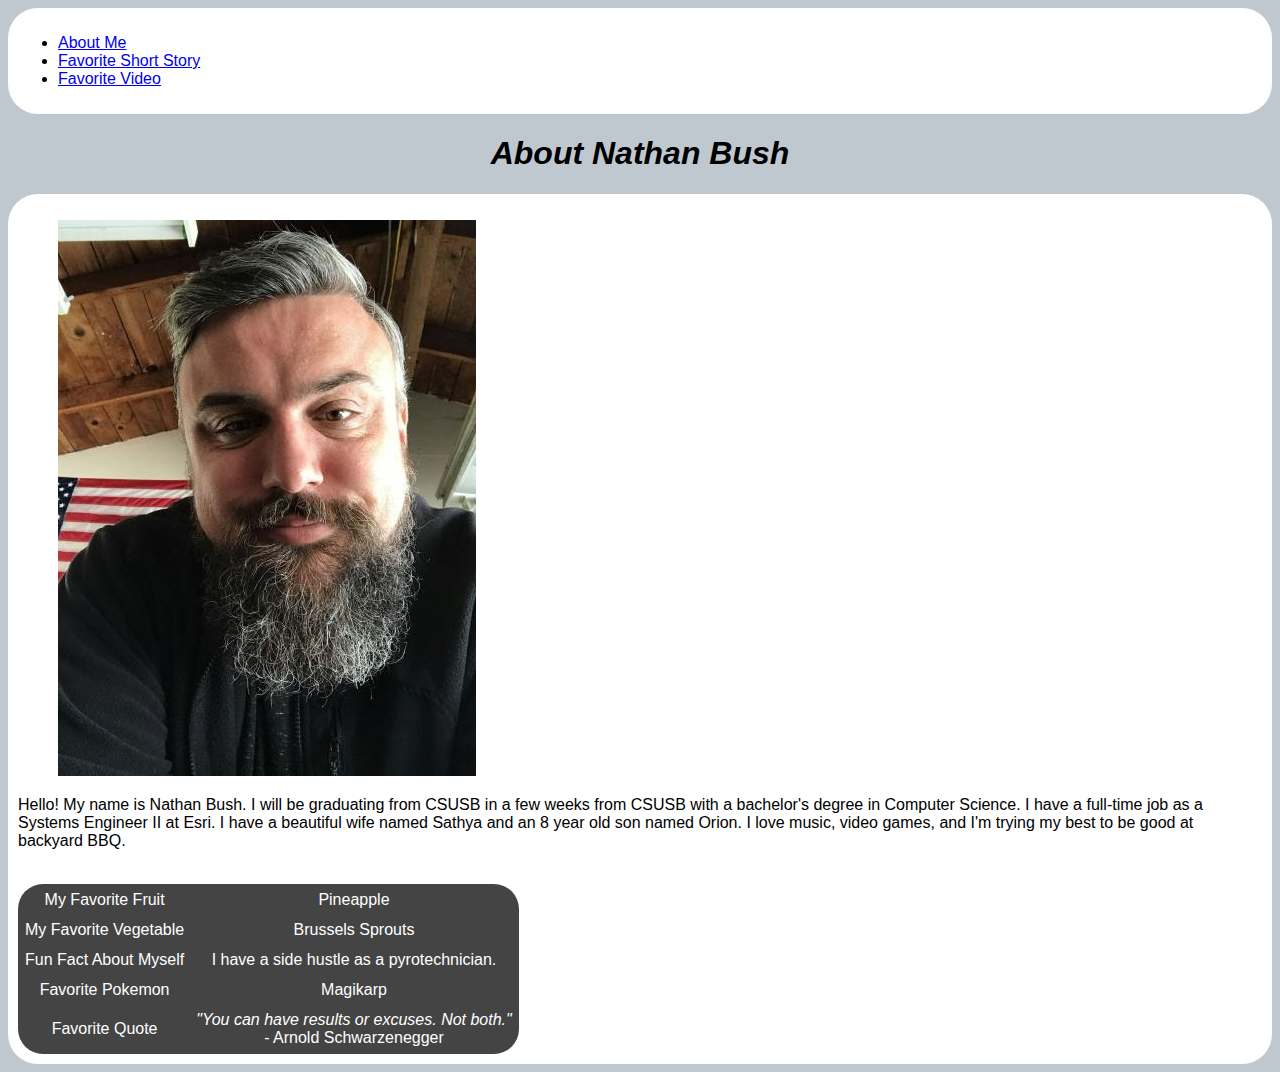
<file: Projects/FinalProject-AboutMe/index.html>
<!DOCTYPE html>
<html lang="en">
<head>
    <meta charset="UTF-8">
    <meta http-equiv="X-UA-Compatible" content="IE=edge">
    <meta name="viewport" content="width=device-width, initial-scale=1.0">
    <title>CSE 4500 Final Project - Nathan Bush</title>
    <link rel="stylesheet" href="css/jquery.mobile-1.3.1.min.css">
    <link rel="stylesheet" href="css/style.css">
    <script src="scripts/chromeFileProtocolFix.js"></script>

</head>
<body>
    <div>
        <ul>
            <li><a href="index.html">About Me</a></li>
            <li><a href="favShortStory.html">Favorite Short Story</a></li>
            <li><a href="favVideo.html">Favorite Video</a></li>
        </ul>
    </div>
    <h1><em>About Nathan Bush</em></h1>
    <div data-role="page">
        <figure>
            <img src="media/selfie.jpg">
        </figure>
        <p>Hello! My name is Nathan Bush. I will be graduating from CSUSB in a few
            weeks from CSUSB with a bachelor's degree in Computer Science. I have
            a full-time job as a Systems Engineer II at Esri. I have a beautiful
            wife named Sathya and an 8 year old son named Orion. I love music, video 
            games, and I'm trying my best to be good at backyard BBQ.
        </p>
        <br>
        <table>
            <tr>
                <td>My Favorite Fruit</td>
                <td>Pineapple</td>
            </tr>
            <tr>
                <td>My Favorite Vegetable</td>
                <td>Brussels Sprouts</td>
            </tr>
            <tr>
                <td>Fun Fact About Myself</td>
                <td>I have a side hustle as a pyrotechnician.</td>
            </tr>
            <tr>
                <td>Favorite Pokemon</td>
                <td>Magikarp</td>
            </tr>
            <tr>
                <td>Favorite Quote</td>
                <td><em>"You can have results or excuses. Not both."</em><br>- Arnold Schwarzenegger</td>
            </tr>
        </table>
    </div>
</body>
</html>
</file>
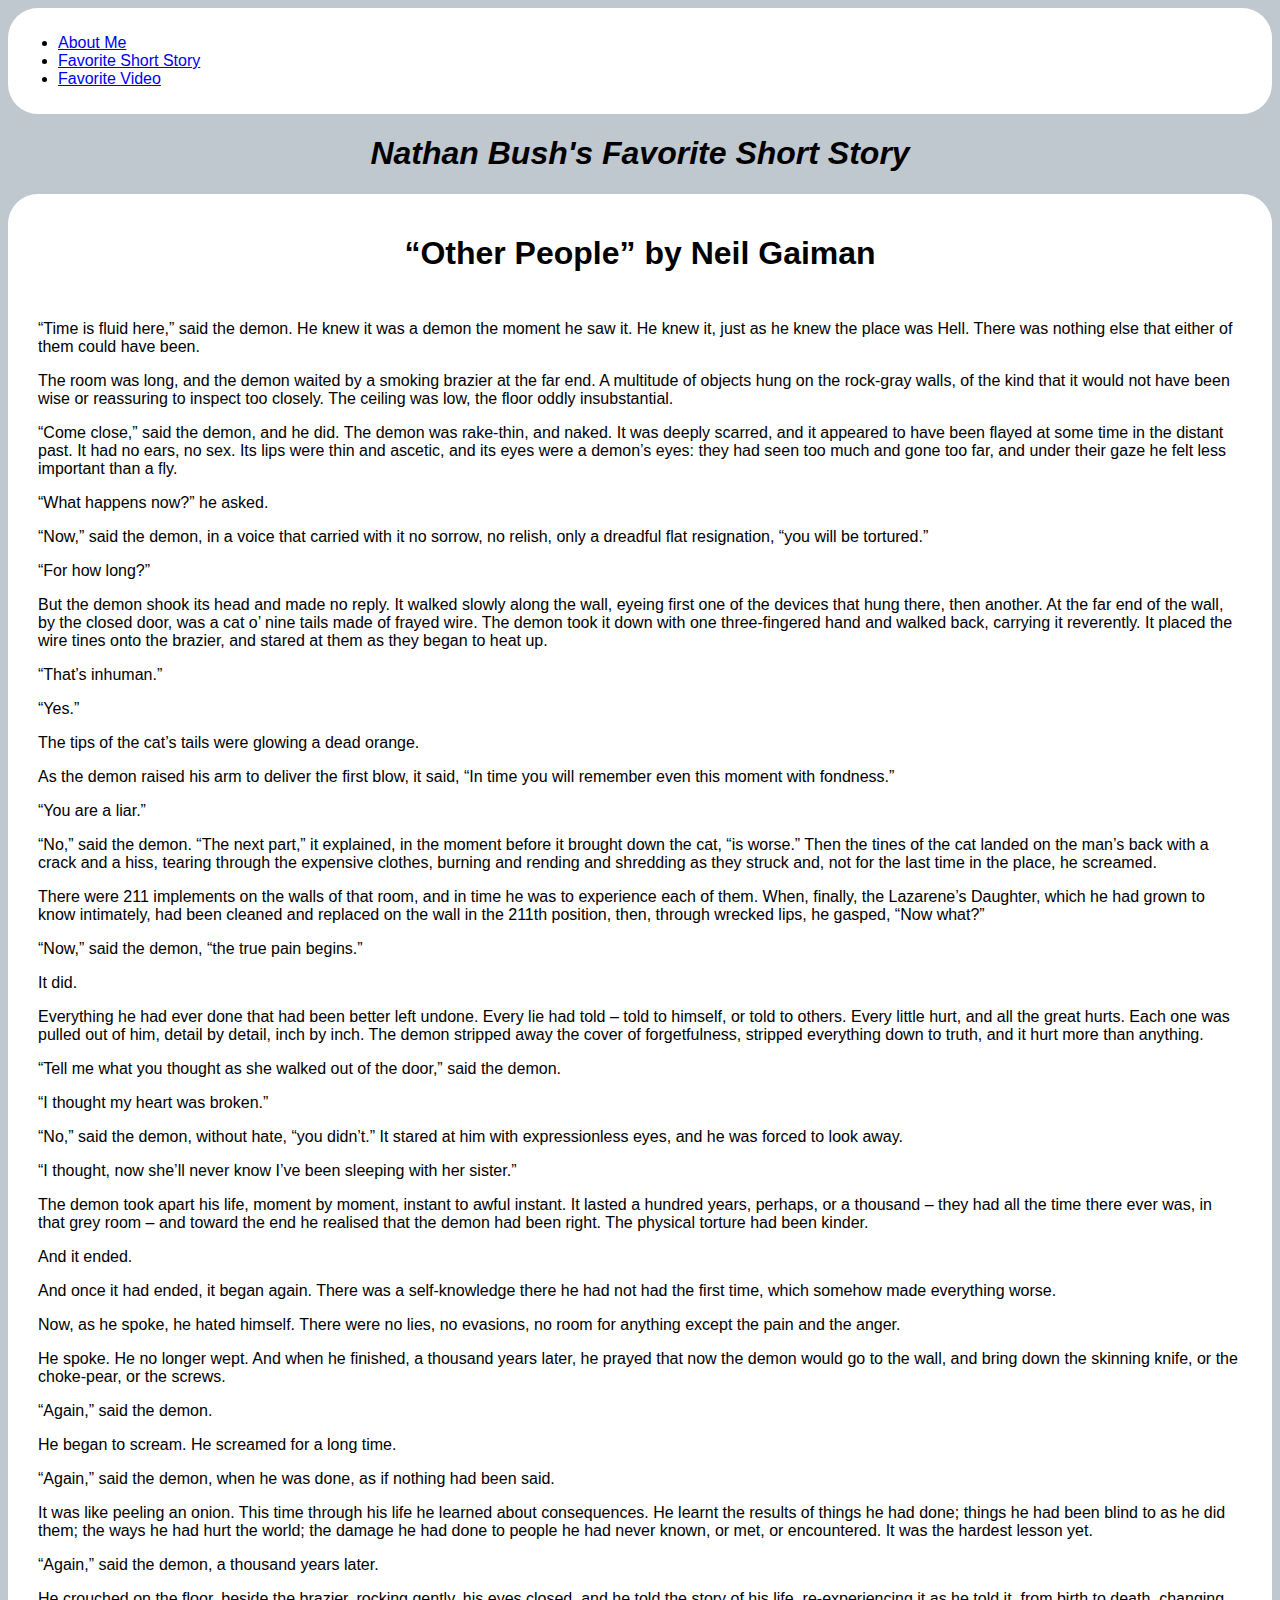
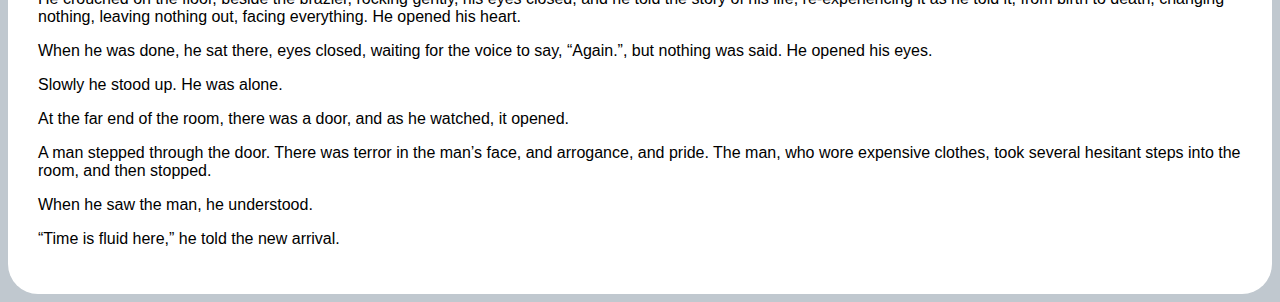
<file: Projects/FinalProject-AboutMe/favShortStory.html>
<!DOCTYPE html>
<html lang="en">
<head>
    <meta charset="UTF-8">
    <meta http-equiv="X-UA-Compatible" content="IE=edge">
    <meta name="viewport" content="width=device-width, initial-scale=1.0">
    <title>CSE 4500 Final Project - Nathan Bush</title>
    <link rel="stylesheet" href="css/jquery.mobile-1.3.1.min.css">
    <link rel="stylesheet" href="css/style.css">
    <script src="scripts/chromeFileProtocolFix.js"></script>
</head>
<body>
    <div>
        <ul>
            <li><a href="Index.html">About Me</a></li>
            <li><a href="favShortStory.html">Favorite Short Story</a></li>
            <li><a href="favVideo.html">Favorite Video</a></li>
        </ul>
    </div>
    <h1><em>Nathan Bush's Favorite Short Story</em></h1>
    <div data-role="page">
        <div>
            <h1 class="entry-title">“Other People” by Neil Gaiman</h1></header><div class="entry-content"><p>“Time is fluid here,” said the demon. He knew it was a demon the moment he saw it. He knew it, just as he knew the place was Hell. There was nothing else that either of them could have been.</p><p>The room was long, and the demon waited by a smoking brazier at the far end. A multitude of objects hung on the rock-gray walls, of the kind that it would not have been wise or reassuring to inspect too closely. The ceiling was low, the floor oddly insubstantial.</p><p>“Come close,” said the demon, and he did. The demon was rake-thin, and naked. It was deeply scarred, and it appeared to have been flayed at some time in the distant past. It had no ears, no sex. Its lips were thin and ascetic, and its eyes were a demon’s eyes: they had seen too much and gone too far, and under their gaze he felt less important than a fly.</p><p>“What happens now?” he asked.</p><p>“Now,” said the demon, in a voice that carried with it no sorrow, no relish, only a dreadful flat resignation, “you will be tortured.”</p><p>“For how long?”</p><p>But the demon shook its head and made no reply. It walked slowly along the wall, eyeing first one of the devices that hung there, then another. At the far end of the wall, by the closed door, was a cat o’ nine tails made of frayed wire. The demon took it down with one three-fingered hand and walked back, carrying it reverently. It placed the wire tines onto the brazier, and stared at them as they began to heat up.</p><p>“That’s inhuman.”</p><p>“Yes.”</p><p>The tips of the cat’s tails were glowing a dead orange.</p><p>As the demon raised his arm to deliver the first blow, it said, “In time you will remember even this moment with fondness.”</p><p>“You are a liar.”</p><p>“No,” said the demon. “The next part,” it explained, in the moment before it brought down the cat, “is worse.” Then the tines of the cat landed on the man’s back with a crack and a hiss, tearing through the expensive clothes, burning and rending and shredding as they struck and, not for the last time in the place, he screamed.</p><p>There were 211 implements on the walls of that room, and in time he was to experience each of them. When, finally, the Lazarene’s Daughter, which he had grown to know intimately, had been cleaned and replaced on the wall in the 211th position, then, through wrecked lips, he gasped, “Now what?”</p><p>“Now,” said the demon, “the true pain begins.”</p><p>It did.</p><p>Everything he had ever done that had been better left undone. Every lie had told – told to himself, or told to others. Every little hurt, and all the great hurts. Each one was pulled out of him, detail by detail, inch by inch. The demon stripped away the cover of forgetfulness, stripped everything down to truth, and it hurt more than anything.</p><p>“Tell me what you thought as she walked out of the door,” said the demon.</p><p>“I thought my heart was broken.”</p><p>“No,” said the demon, without hate, “you didn’t.” It stared at him with expressionless eyes, and he was forced to look away.</p><p>“I thought, now she’ll never know I’ve been sleeping with her sister.”</p><p>The demon took apart his life, moment by moment, instant to awful instant. It lasted a hundred years, perhaps, or a thousand – they had all the time there ever was, in that grey room – and toward the end he realised that the demon had been right. The physical torture had been kinder.</p><p>And it ended.</p><p>And once it had ended, it began again. There was a self-knowledge there he had not had the first time, which somehow made everything worse.</p><p>Now, as he spoke, he hated himself. There were no lies, no evasions, no room for anything except the pain and the anger.</p><p>He spoke. He no longer wept. And when he finished, a thousand years later, he prayed that now the demon would go to the wall, and bring down the skinning knife, or the choke-pear, or the screws.</p><p>“Again,” said the demon.</p><p>He began to scream. He screamed for a long time.</p><p>“Again,” said the demon, when he was done, as if nothing had been said.</p><p>It was like peeling an onion. This time through his life he learned about consequences. He learnt the results of things he had done; things he had been blind to as he did them; the ways he had hurt the world; the damage he had done to people he had never known, or met, or encountered. It was the hardest lesson yet.</p><p>“Again,” said the demon, a thousand years later.</p><p>He crouched on the floor, beside the brazier, rocking gently, his eyes closed, and he told the story of his life, re-experiencing it as he told it, from birth to death, changing nothing, leaving nothing out, facing everything. He opened his heart.</p><p>When he was done, he sat there, eyes closed, waiting for the voice to say, “Again.”, but nothing was said. He opened his eyes.</p><p>Slowly he stood up. He was alone.</p><p>At the far end of the room, there was a door, and as he watched, it opened.</p><p>A man stepped through the door. There was terror in the man’s face, and arrogance, and pride. The man, who wore expensive clothes, took several hesitant steps into the room, and then stopped.</p><p>When he saw the man, he understood.</p><p>“Time is fluid here,” he told the new arrival.</p></div>					</div>
		</div>
    </div>
</body>
</html>
</file>
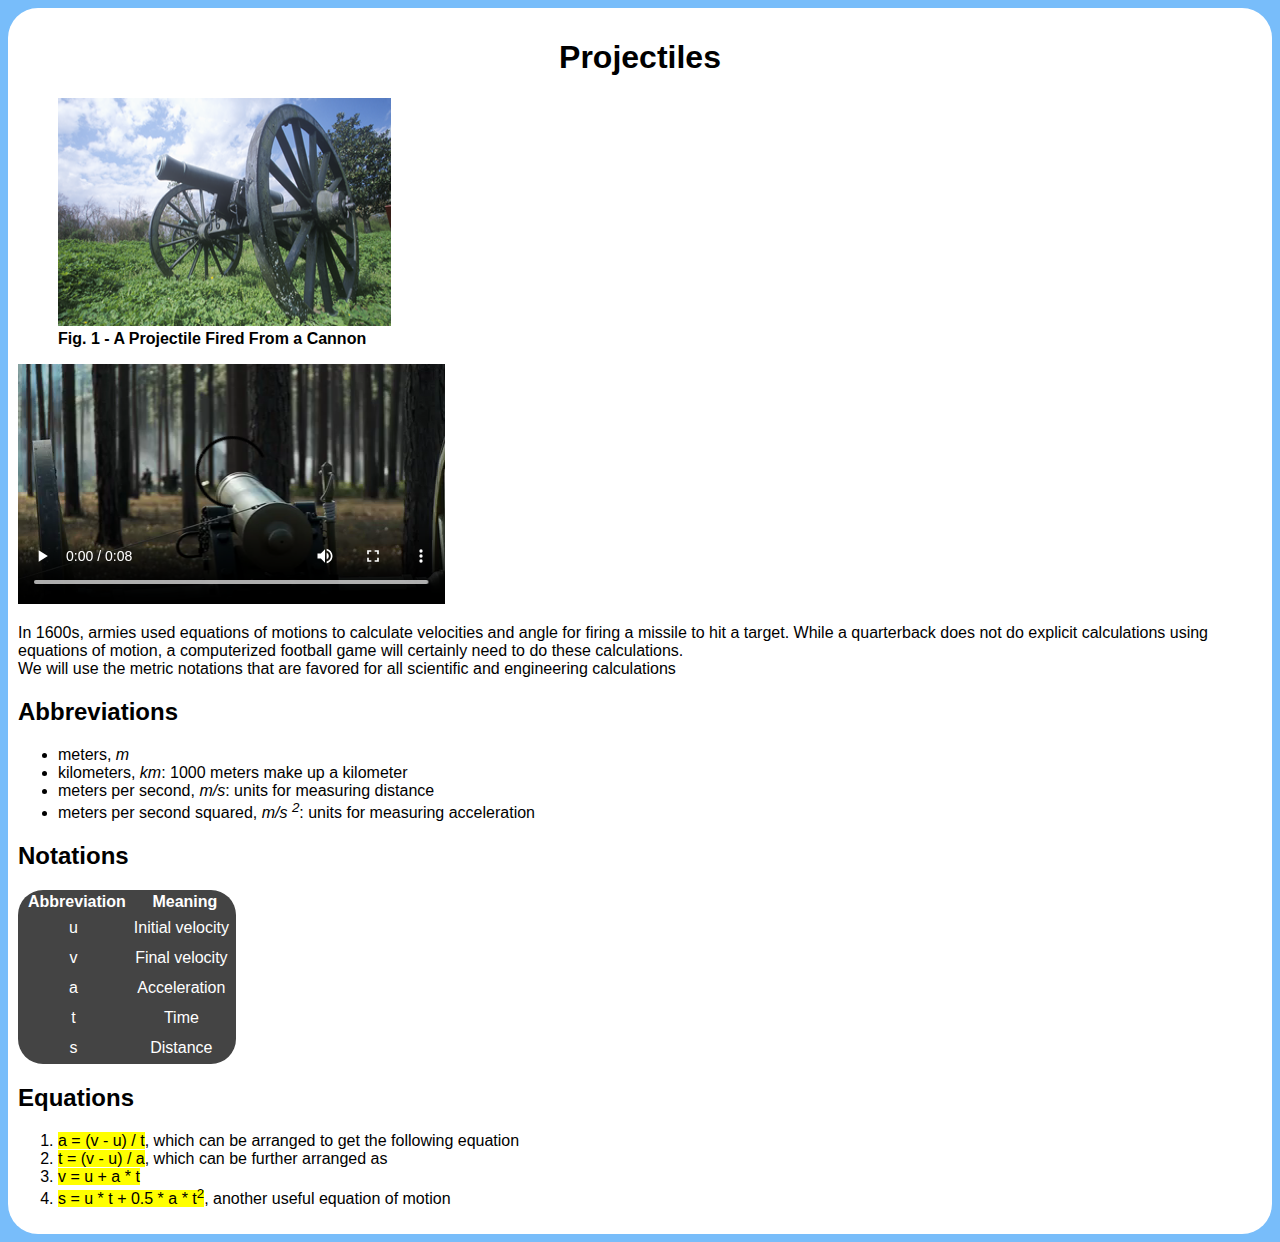
<file: Projects/Project_1/Project1.html>
<!-- CSE-4500 Platform Computing SPR23
     Nathan Bush - 007463099
     Project 1 - Project1.html -->

<!DOCTYPE html>
<html>
    <head>
        <title>Physics Application</title>
        <link rel="stylesheet" href="css/Project1.css">
    </head>

    <body>
        <div>
            <h1>Projectiles</h1>

            <figure>
                <img src="media/projectilePic.png"
                alt="A Cannon Firing a Projectile"
                width="333"
                height="228">
                <figcaption>
                    <strong>Fig. 1 - A Projectile Fired From a Cannon</strong>
                </figcaption>
            </figure>

            <video controls>
                <source src="media/projectileVid.mp4" type="video/mp4">
                <source src="media/projectileVid.ogg" type="video/ogg">
            </video>

            <p>In 1600s, armies used equations of motions to calculate
                velocities and angle for firing a missile to hit
                a target. While a quarterback does not do explicit
                calculations using equations of motion, a computerized
                football game will certainly need to do these calculations.
                <br> We will use the metric notations that are favored
                for all scientific and engineering calculations
            </p>

            <h2>Abbreviations</h2>
            <ul>
                <li>meters, <em>m</em></li>
                <li>kilometers, <em>km</em>: 1000 meters make up a kilometer</li>
                <li> meters per second, <em>m/s</em>: units for measuring distance</li>
                <li> meters per second squared, <em>m/s
                    <sup>2</sup></em>: units for measuring acceleration
                </li>
            </ul>

            <h2>Notations</h2>

            <table>
                <tr>
                    <th>Abbreviation</th>
                    <th>Meaning</th>
                </tr>
                <tr>
                    <td>u</td>
                    <td>Initial velocity</td>
                </tr>
                <tr>
                    <td>v</td>
                    <td>Final velocity</td>
                </tr>
                <tr>
                    <td>a</td>
                    <td>Acceleration</td>
                </tr>
                <tr>
                    <td>t</td>
                    <td>Time</td>
                </tr>
                <tr>
                    <td>s</td>
                    <td>Distance</td>
                </tr>
            </table>
            
            <h2>Equations</h2>
            <ol>
                <li><mark>a = (v - u) / t</mark>, which can be arranged to get the following
                    equation</li>
                <li><mark>t = (v - u) / a</mark>, which can be further arranged as</li>
                <li><mark>v = u + a * t</mark></li>
                <li><mark>s = u * t + 0.5 * a * t<sup>2</sup></mark>, another useful
                    equation of motion</li>
            </ol>
        </div>
    </body>
</html>
</file>
<file: Projects/FinalProject-AboutMe/css/style.css>
body {
    background-color: #c0c8cf;
    font-family: Arial;
  }
  div {
    background-color: white;
    border-radius: 30px;
    padding: 10px;
  }
  h1 {
    text-align: center;
  }
  table {
    background-color: #444444;
    color: white;
    border-radius: 25px;
    text-align: center;
  }
  table tr td {
    padding: 5px;
  }
  table tr th {
    padding-left: 8px;
  }
</file>
<file: Projects/Project_1/css/Project1.css>
/* CSE-4500 Platform Computing SPR23
     Nathan Bush - 007463099
     Project 1 - Project1.css */

body {
  background-color: #78BDFA;
  font-family: Arial;
}
div {
  background-color: white;
  border-radius: 30px;
  padding: 10px;
}
h1 {
  text-align: center;
}
table {
  background-color: #444444;
  color: white;
  border-radius: 25px;
  text-align: center;
}
table tr td {
  padding: 5px;
}
table tr th {
  padding-left: 8px;
}
</file>
